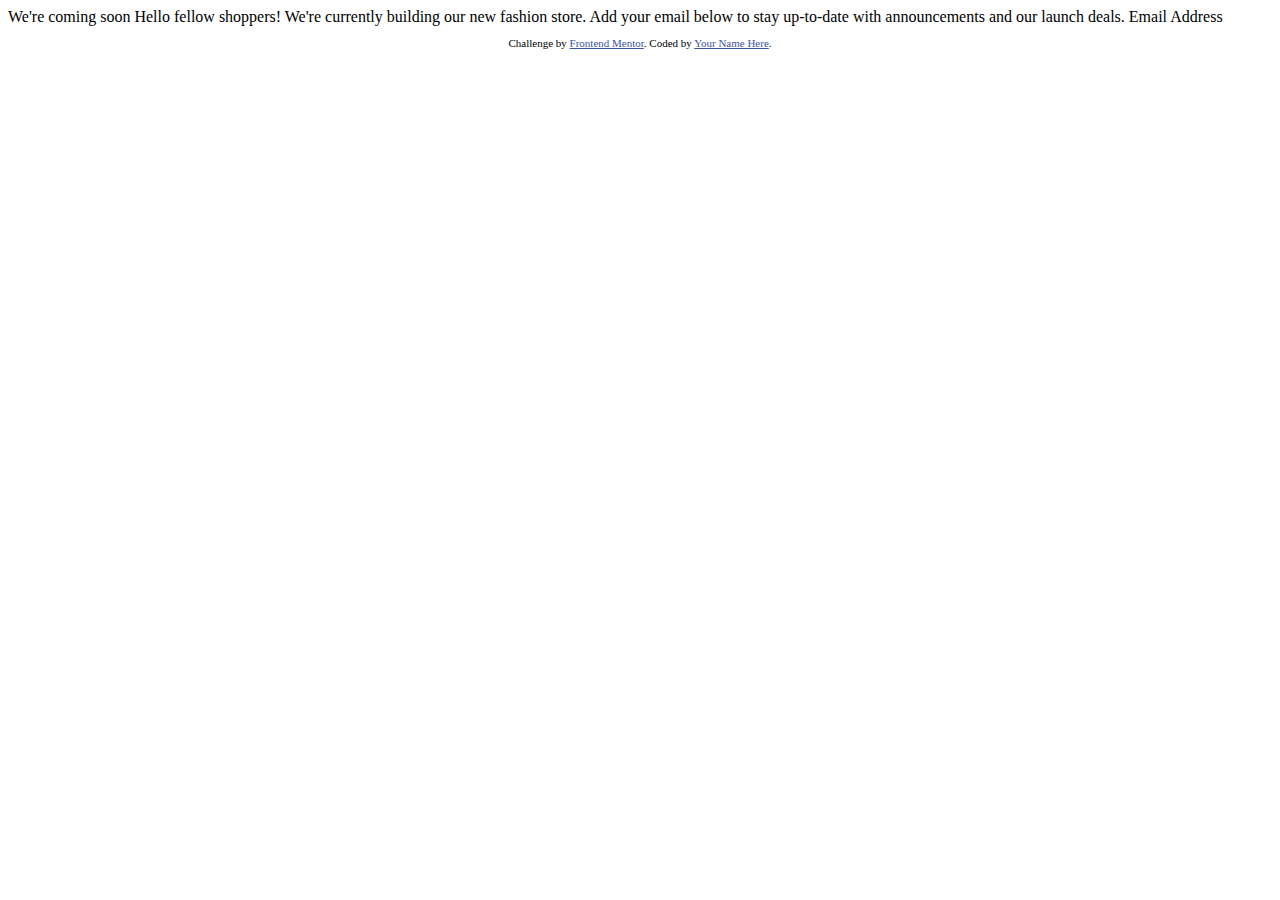
<file: base-apparel-coming-soon-master/index.html>
<!DOCTYPE html>
<html lang="en">
<head>
  <meta charset="UTF-8">
  <meta name="viewport" content="width=device-width, initial-scale=1.0"> <!-- displays site properly based on user's device -->

  <link rel="icon" type="image/png" sizes="32x32" href="./images/favicon-32x32.png">
  
  <title>Frontend Mentor | Base Apparel coming soon page</title>

  <!-- Feel free to remove these styles or customise in your own stylesheet 👍 -->
  <style>
    .attribution { font-size: 11px; text-align: center; }
    .attribution a { color: hsl(228, 45%, 44%); }
  </style>
</head>
<body>

  We're coming soon

  Hello fellow shoppers! We're currently building our new fashion store. 
  Add your email below to stay up-to-date with announcements and our launch deals.

  Email Address
  
  <footer>
    <p class="attribution">
      Challenge by <a href="https://www.frontendmentor.io?ref=challenge" target="_blank">Frontend Mentor</a>. 
      Coded by <a href="#">Your Name Here</a>.
    </p>
  </footer>
</body>
</html>
</file>
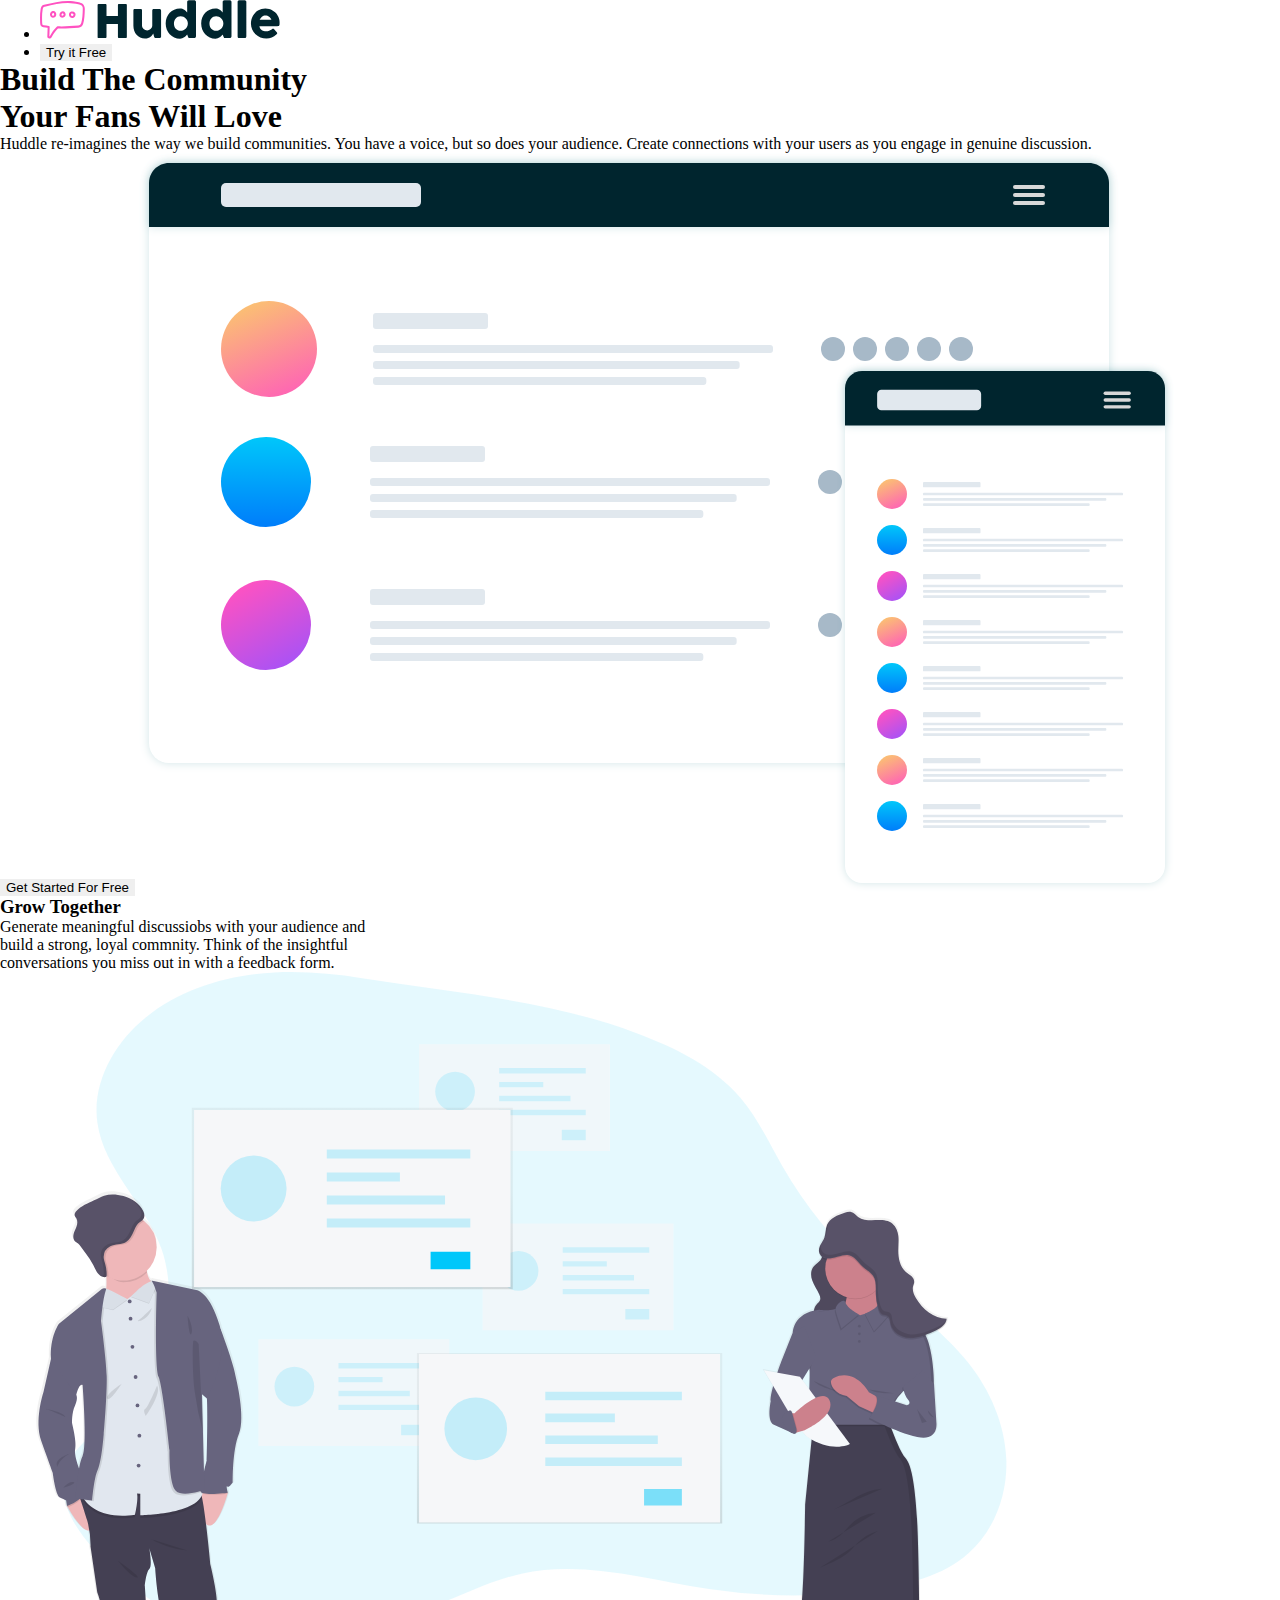
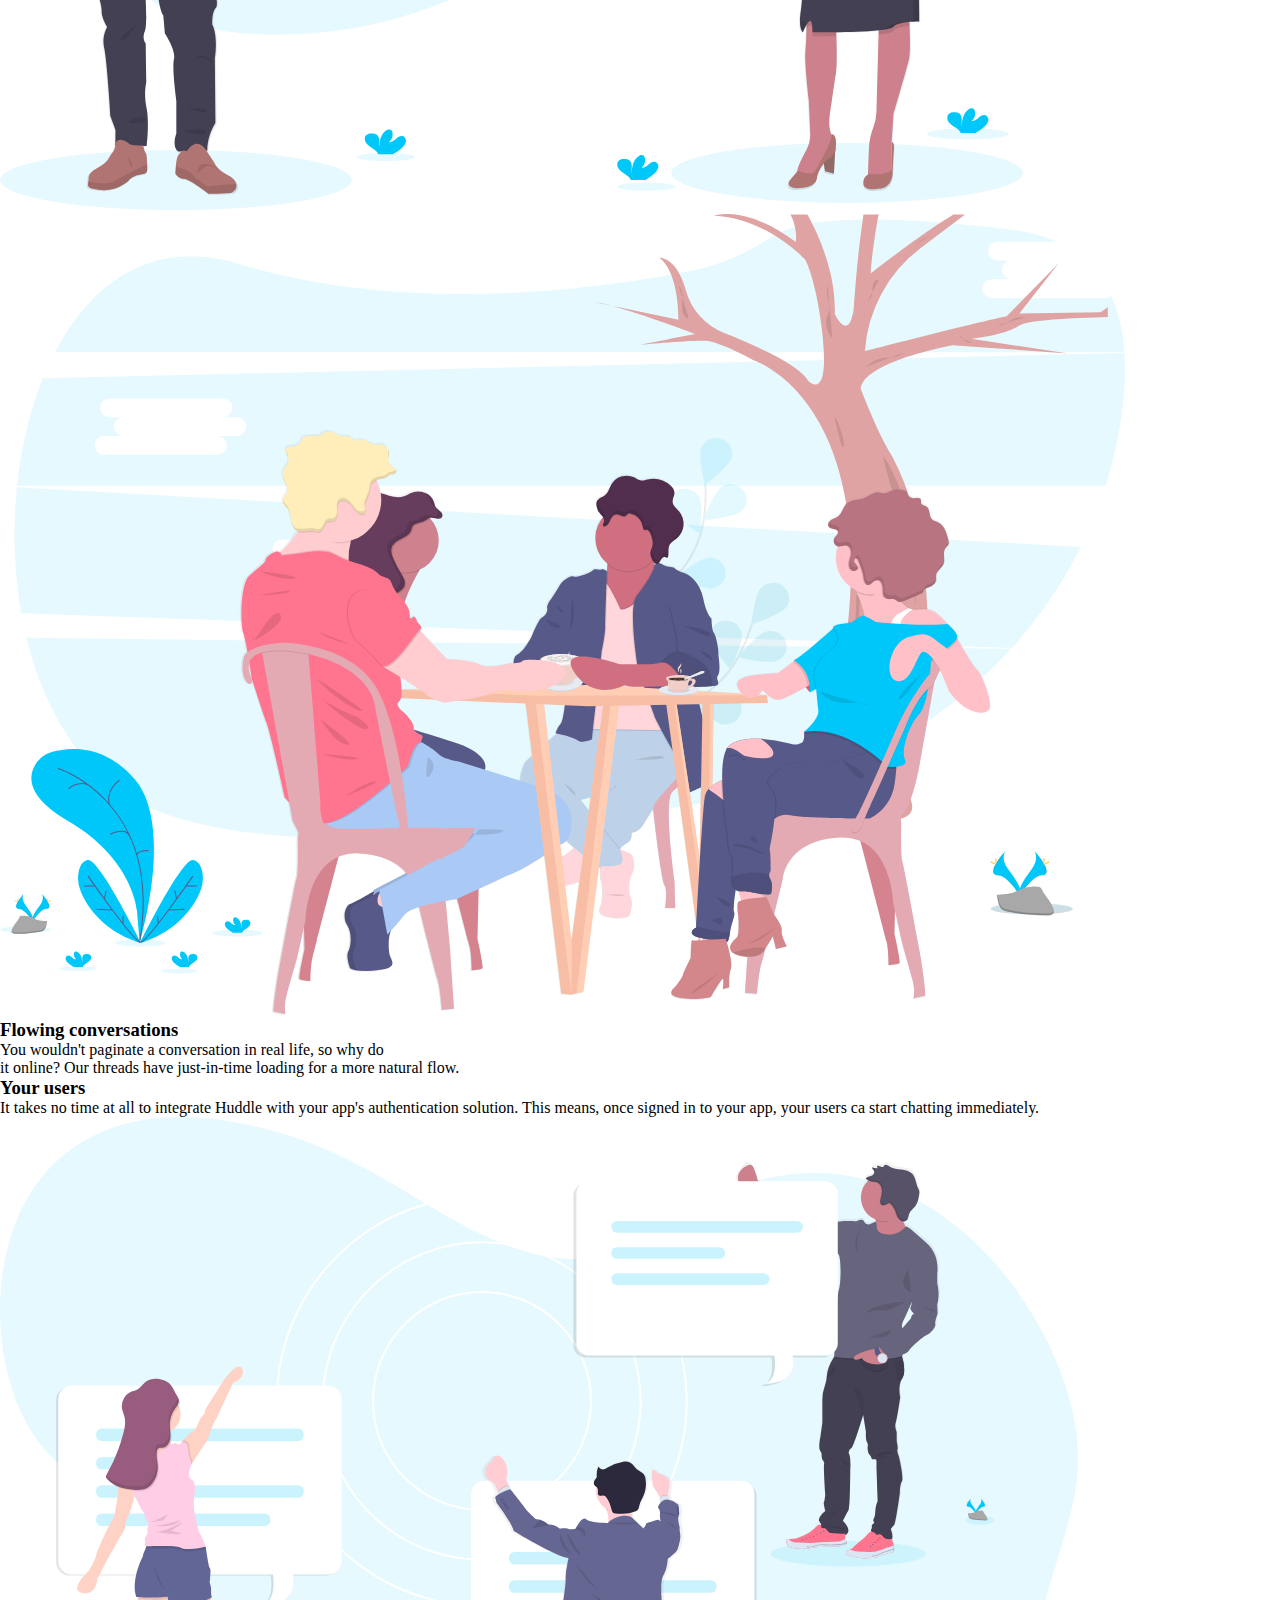
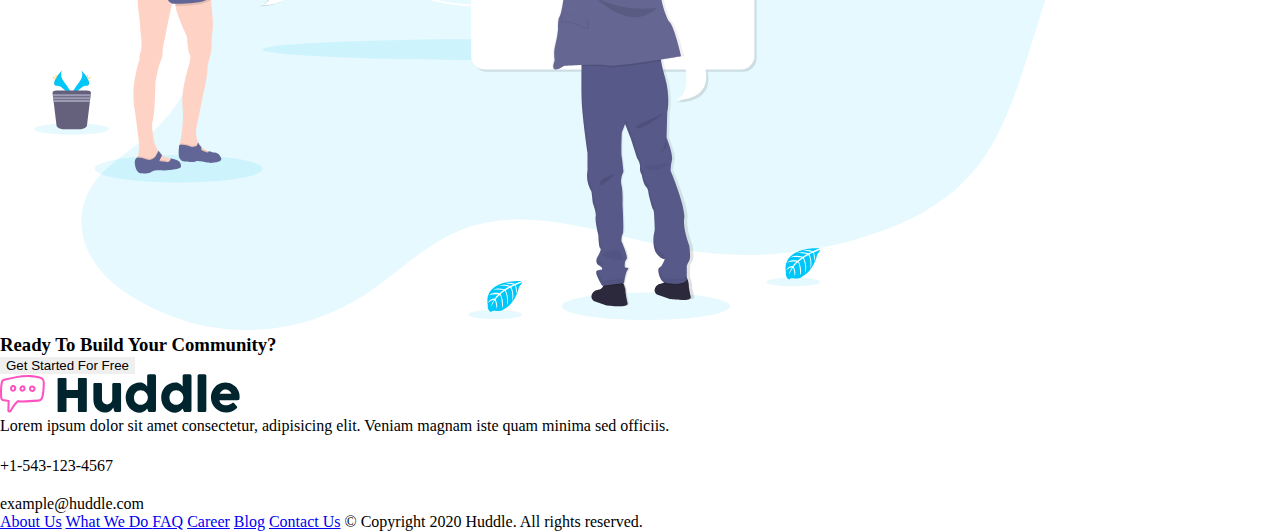
<file: Huddle-landing page with alternative feature block/index.html>
<!DOCTYPE html>
<html lang="en">
<head>
    <meta charset="UTF-8">
    <meta name="viewport" content="width=device-width, initial-scale=1.0">
    <title>Document</title>
    <link rel="stylesheet" href="style/style.css">
    <link rel="shortcut icon" href="images/favicon.ico" type="image/x-icon">
</head>
<body>
    <div class="container">

            <nav class="main-nav">
                <ul>
                    <li class="logo">
                        <img src="images/logo.svg" alt="logo" class="logo">
                    </li>
                </ul>
                <ul>
                    <li class="right-nav">
                        <button class="btn">Try it Free</button>
                    </li>
                </ul>
            </nav>
            
        <header>
            <h1 class=" header-text">Build The Community <br> Your Fans Will Love</h1>
            
            <p>Huddle re-imagines the way we build communities. You have a voice, but so does your audience. Create connections with your users as you engage in genuine discussion.</p>
           
            <button class="btn">Get Started For Free</button>
            
            <img src="images/illustration-mockups.svg" alt="main langing idea" class="landing">
                
        </header>
        
        <main></main>
        <h3>Grow Together</h3>
        <p>Generate meaningful discussiobs with your audience and <br> build a strong, loyal commnity. Think of the insightful <br> conversations you miss out in with a feedback form.</p>
        
        <img src="images/illustration-grow-together.svg" alt="illustration-grow-together">

        <img src="images/illustration-flowing-conversation.svg" alt="illustration-flowing-conversation">
        
        <h3>Flowing conversations</h3>
        <p>You wouldn't paginate a conversation in real life, so why do <br>it online? Our threads have just-in-time loading for a more natural flow.</p>
        
        <h3>Your users</h3>
        <p>It takes no time at all to integrate Huddle with your app's authentication solution. This means, once signed in to your app, your users ca start chatting immediately.</p>
        
        <img src="images/illustration-your-users.svg" alt="illustration-your-users">
        
        
        <h3>Ready To Build Your Community?</h3>
        <button>Get Started For Free</button>
        
        <footer>
            <img src="images/logo.svg" alt="Huddle logo">
            <img src="images/icon-location.svg" alt="location logo">
            <p>Lorem ipsum dolor sit amet consectetur, adipisicing elit. Veniam magnam iste quam minima sed officiis.</p>
            
            <img src="images/icon-phone.svg" alt="phone-icon">
            <p>+1-543-123-4567</p>
            
            <img src="images/icon-email.svg" alt="email-icon">
            <p>example@huddle.com</p>
            
            <a href="about.html">About Us</a>
            <a href="about.html">What We Do</h5>
                <a href="about.html">FAQ</a>
                
                <a href="about.html">Career</a>
                <a href="about.html">Blog</a>
                <a href="contact.html">Contact Us</a>
                
                &copy; Copyright 2020 Huddle. All rights reserved.
            </footer>
    </div>
    </body>
    </html>
</file>
<file: Huddle-landing page with alternative feature block/style/style.css>
* {
    margin: 0;
    border: 0;
}
</file>
